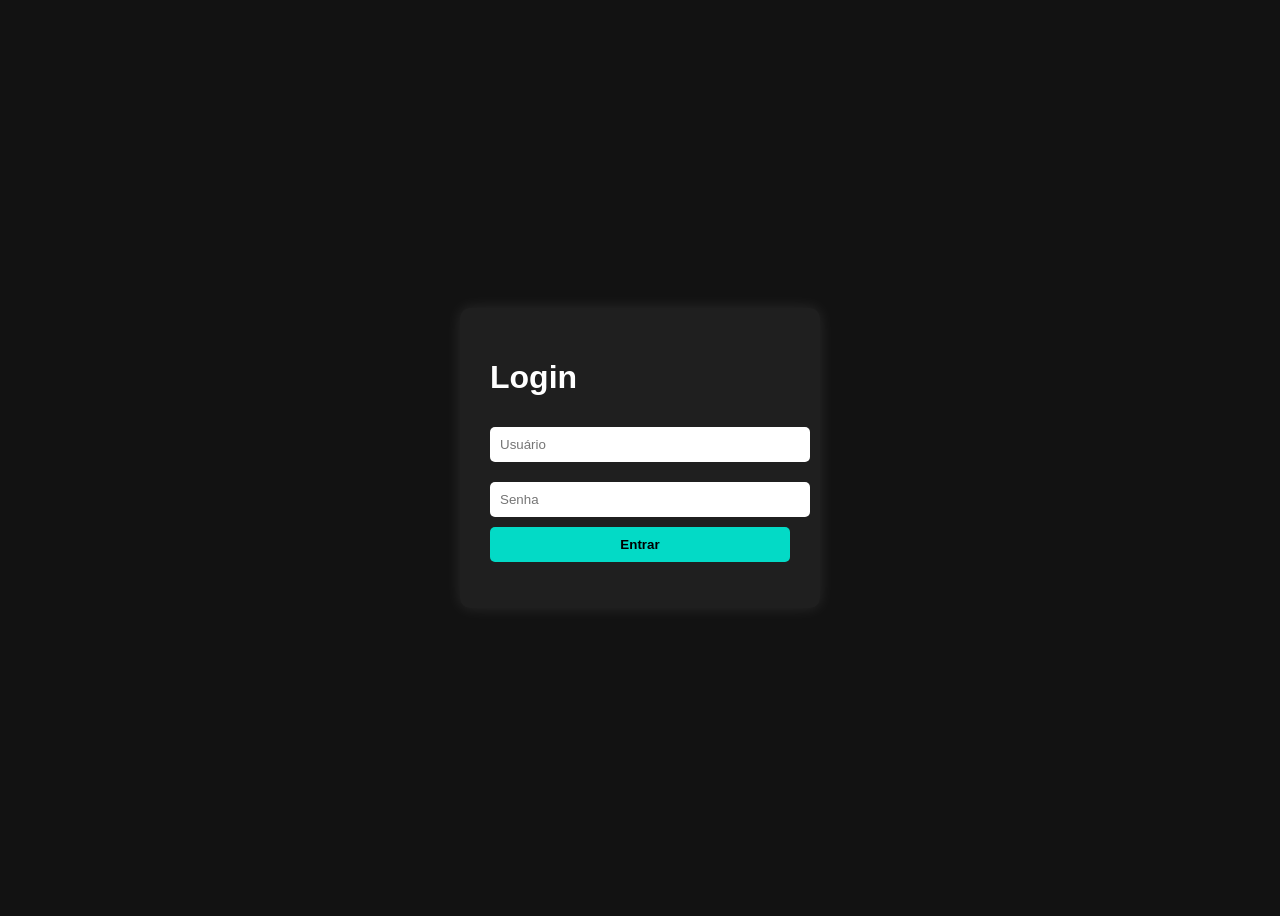
<file: index.html>
<!DOCTYPE html>
<html lang="pt-br">
<head>
<meta charset="UTF-8">

<meta name="viewport" content="width=device-width, initial-
scale=1.0">

<title>Tela de Login</title>
<link rel="stylesheet" href="style.css">
</head>
<body>
<div class="login-container">
<h1>Login</h1>
<form id="loginForm">
<input type="text" id="usuario" placeholder="Usuário">
<input type="password" id="senha" placeholder="Senha">
<button type="submit">Entrar</button>
<p id="mensagem"></p>
</form>
</div>
<script src="script.js"></script>
</body>

</html>
</file>
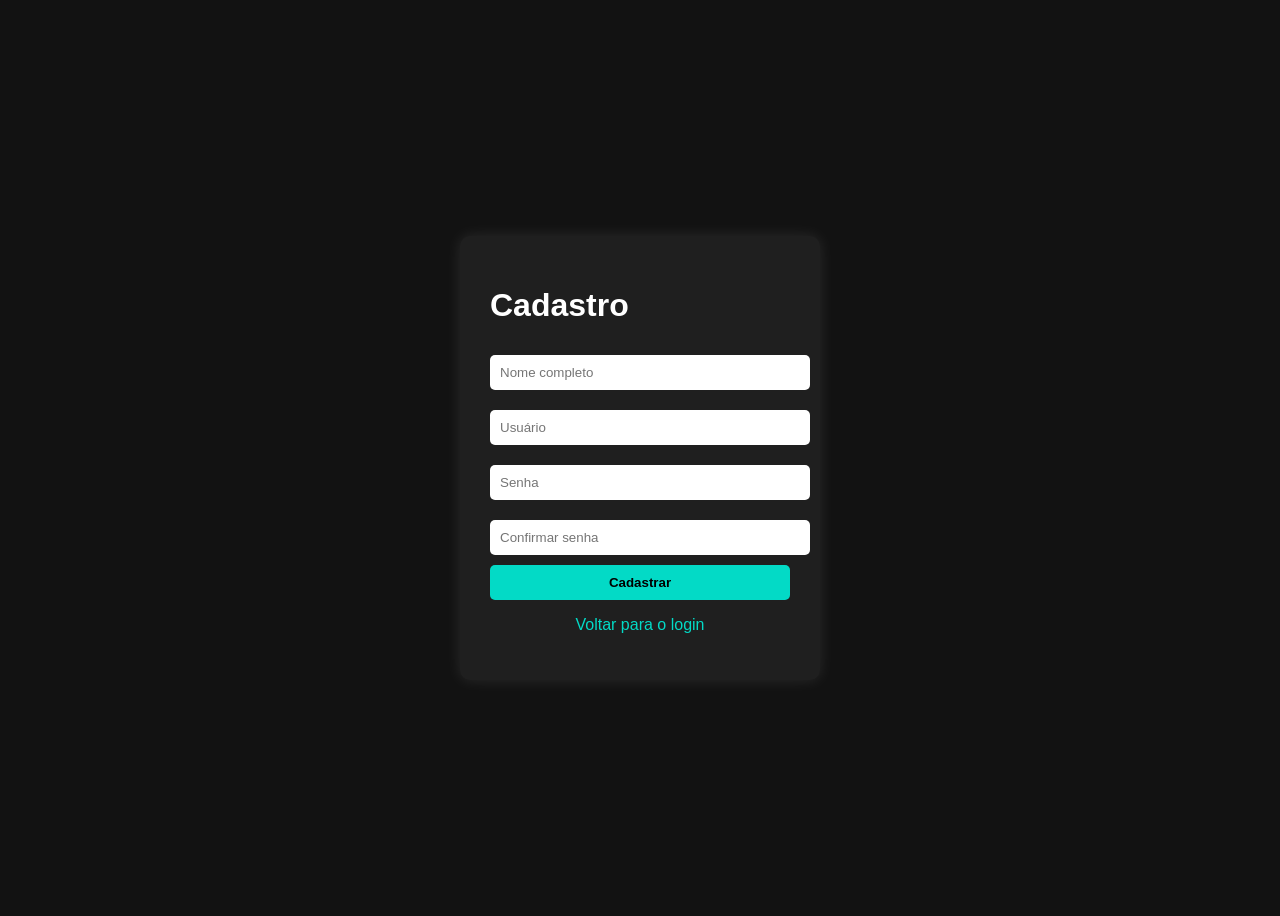
<file: cadastro.html>
<!DOCTYPE html>
<html lang="pt-br">
<head>
  <meta charset="UTF-8">
  <meta name="viewport" content="width=device-width, initial-scale=1.0">
  <title>Cadastro de Usuário</title>
  <link rel="stylesheet" href="style.css">
</head>
<body>
  <div class="login-container">
    <h1>Cadastro</h1>
    <form id="cadastroForm">
      <input type="text" id="nome" placeholder="Nome completo">
      <input type="text" id="novoUsuario" placeholder="Usuário">
      <input type="password" id="novaSenha" placeholder="Senha">
      <input type="password" id="confirmarSenha" placeholder="Confirmar senha">
      <button type="submit">Cadastrar</button>
      <p id="mensagemCadastro"></p>
    </form>
    <p class="voltar-login"><a href="index.html">Voltar para o login</a></p>
  </div>
 
  <script src="cadastro.js"></script>
</body>
</html>
</file>
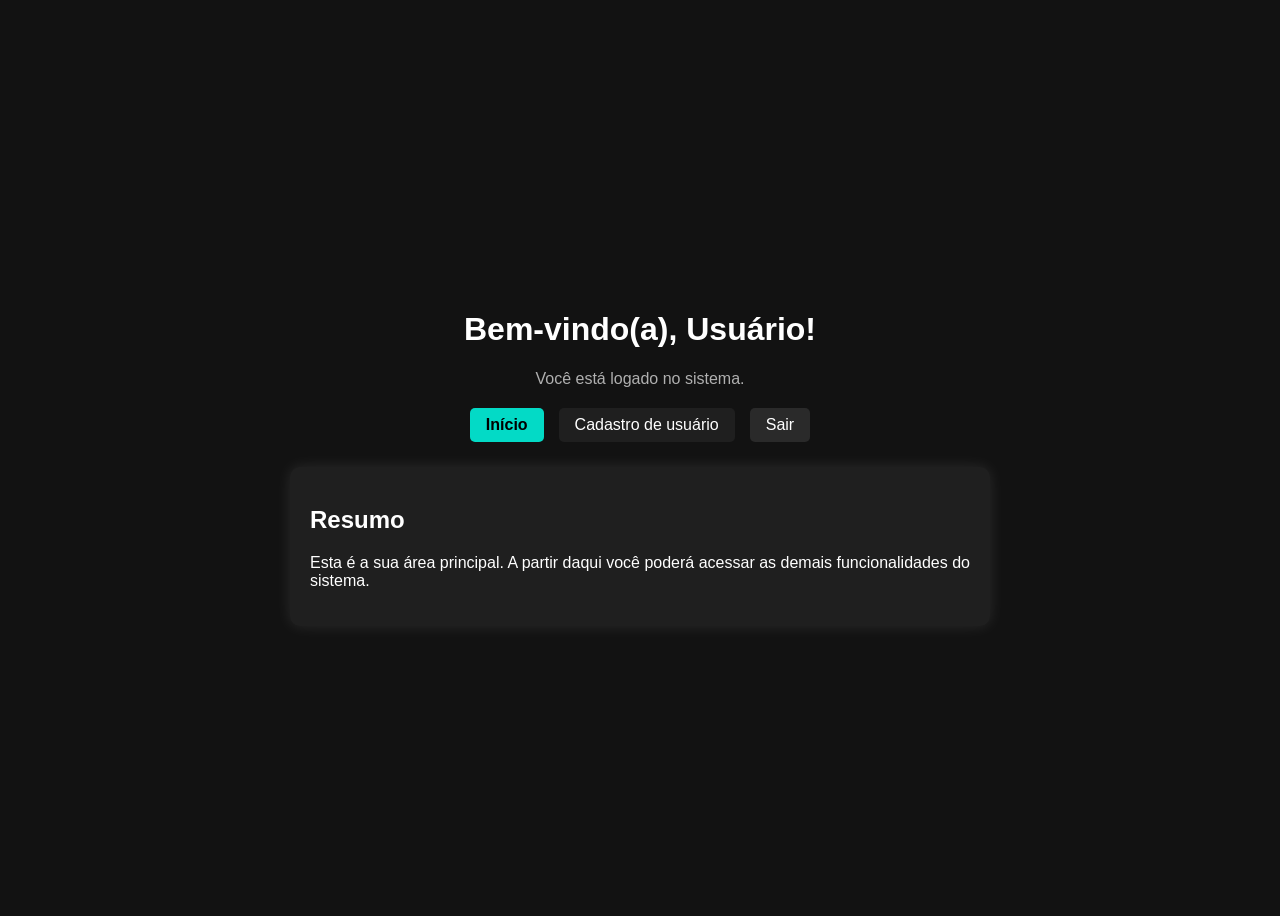
<file: dashboard.html>
<!DOCTYPE html>
<html lang="pt-br">
<head>
  <meta charset="UTF-8">
  <meta name="viewport" content="width=device-width, initial-scale=1.0">
  <title>Dashboard</title>
  <link rel="stylesheet" href="style.css">
</head>
<body>
  <div class="dashboard-container">
    <header class="dashboard-header">
      <h1>Bem-vindo(a), <span id="nomeUsuario">Usuário</span>!</h1>
      <p class="subtitulo">Você está logado no sistema.</p>
    </header>
 
    <nav class="dashboard-menu">
      <a href="dashboard.html" class="menu-item ativo">Início</a>
      <a href="cadastro.html" class="menu-item">Cadastro de usuário</a>
      <a href="index.html" class="menu-item sair">Sair</a>
    </nav>
 
    <main class="dashboard-conteudo">
      <div class="card">
        <h2>Resumo</h2>
        <p>Esta é a sua área principal. A partir daqui você poderá acessar as
        demais funcionalidades do sistema.</p>
      </div>
    </main>
  </div>
 
  <script>
    // Recupera o nome do usuário salvo no login (se existir) e exibe na saudação
    const usuarioSalvo = localStorage.getItem("usuarioLogado");
    if (usuarioSalvo) {
      document.getElementById("nomeUsuario").textContent = usuarioSalvo;
    }
  </script>
</body>
</html>
</file>
<file: style.css>
body {
font-family: Arial, sans-serif;
background-color: #121212;
color: #fff;
display: flex;
justify-content: center;
align-items: center;
height: 100vh;
}
.login-container {
background-color: #1f1f1f;
padding: 30px;
border-radius: 10px;
box-shadow: 0 0 15px rgba(255, 255, 255, 0.1);
width: 300px;
}
.login-container input {
width: 100%;
margin: 10px 0;
padding: 10px;
border: none;
border-radius: 5px;
}
button {
width: 100%;
padding: 10px;
background-color: #03dac6;
color: #000;
border: none;
border-radius: 5px;
font-weight: bold;
cursor: pointer;
}
button:hover {
background-color: #00bfa5;
}
#mensagem {
margin-top: 10px;
color: #ff5252;
font-weight: bold;
}

.dashboard-container {
  width: 100%;
  max-width: 700px;
  padding: 20px;
}
 
.dashboard-header {
  text-align: center;
  margin-bottom: 20px;
}
 
.dashboard-header .subtitulo {
  color: #b0b0b0;
  margin-top: 5px;
}
 
.dashboard-menu {
  display: flex;
  justify-content: center;
  gap: 15px;
  margin-bottom: 25px;
  flex-wrap: wrap;
}
 
.menu-item {
  color: #fff;
  text-decoration: none;
  padding: 8px 16px;
  border-radius: 5px;
  background-color: #1f1f1f;
  transition: background-color 0.2s;
}
 
.menu-item:hover,
.menu-item.ativo {
  background-color: #03dac6;
  color: #000;
  font-weight: bold;
}
 
.menu-item.sair {
  background-color: #2a2a2a;
}
 
.menu-item.sair:hover {
  background-color: #ff5252;
  color: #fff;
}
 
.dashboard-conteudo .card {
  background-color: #1f1f1f;
  padding: 20px;
  border-radius: 10px;
  box-shadow: 0 0 15px rgba(255, 255, 255, 0.1);
}
 
.voltar-login {
  text-align: center;
  margin-top: 10px;
}
 
.voltar-login a {
  color: #03dac6;
  text-decoration: none;
}
 
.voltar-login a:hover {
  text-decoration: underline;
}
</file>
